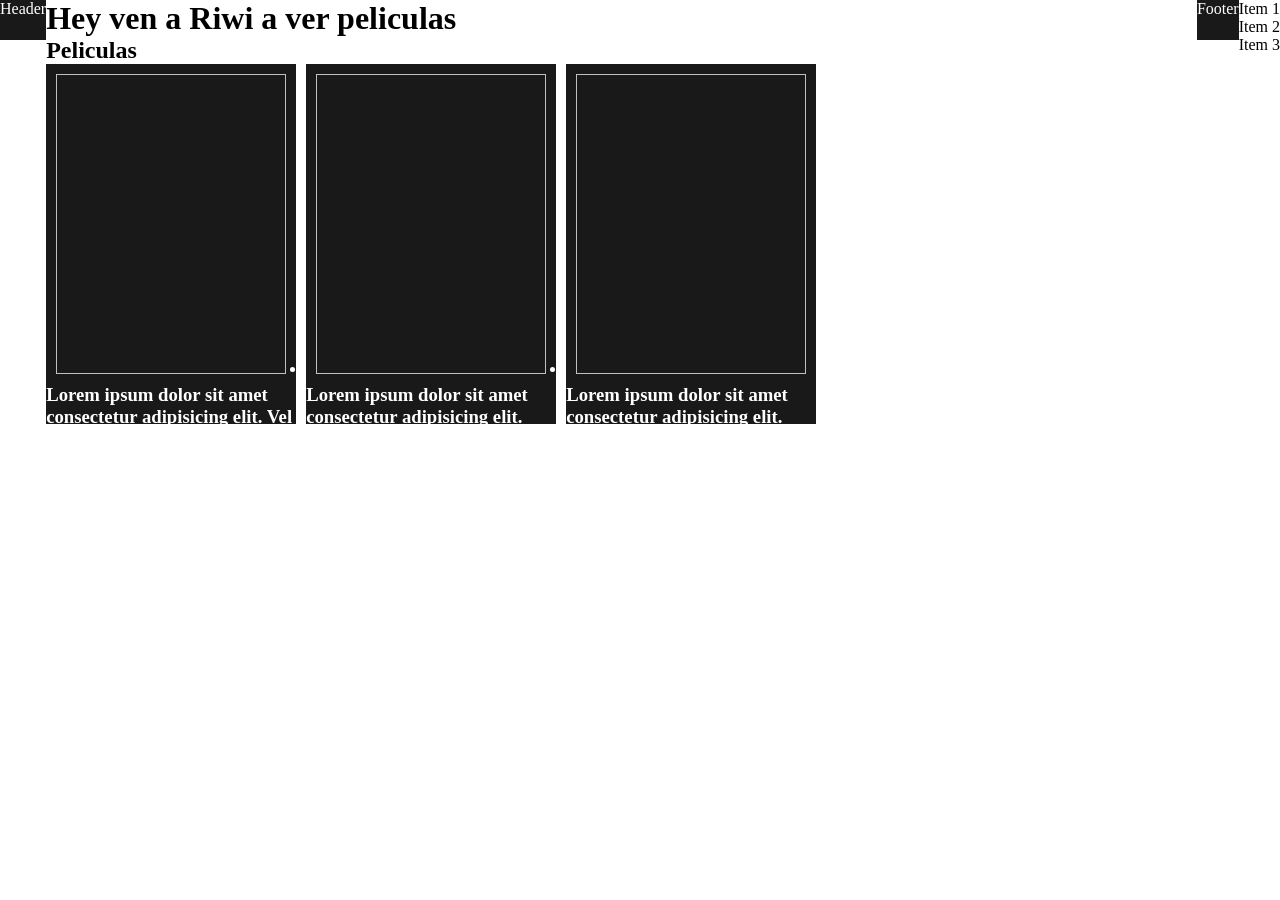
<file: flexbox.html>
<!DOCTYPE html>
<html lang="en">

<head>
    <meta charset="UTF-8">
    <meta name="viewport" content="width=device-width, initial-scale=1.0">
    <title>Document</title>
    <link rel="stylesheet" href="styles.css">
</head>

<body>
    <header>Header</header>
    <main>
        <h1>Hey ven a Riwi a ver peliculas</h1>
        <section>
            <h2>Peliculas</h2>
            <ul>
                <li>
                    <article>
                        <figure>
                            <img >
                        </figure>
                        <h3>Lorem ipsum dolor sit amet consectetur adipisicing elit. Vel voluptates minus quasi amet iste recusandae nobis impedit, architecto, officia nulla blanditiis odit magni, tempora obcaecati accusantium labore et dicta earum.</h3>
                    </article>
                </li>
                <li>
                    <article>
                        <figure>
                            <img >
                        </figure>
                        <h3>Lorem ipsum dolor sit amet consectetur adipisicing elit. Eveniet in magnam animi minima velit quod, nemo voluptates quas et nam placeat harum vitae necessitatibus perspiciatis cupiditate, ullam, aliquam at tempora?</h3>
                    </article>

                </li>
                <li>
                    <article>
                        <figure>
                            <img >
                        </figure>
                        <h3>Lorem ipsum dolor sit amet consectetur adipisicing elit. Laborum facilis mollitia, recusandae iste iure doloribus distinctio? Perferendis molestias quidem assumenda explicabo illo hic commodi a voluptatibus eum ea. In, consequatur.</h3>
                    </article>
                </li>
            </ul>
       
       </section>
    </main>
     <footer>Footer</footer>
  
</body>

</html>

     <div class="container">
                <div class="item item-1">Item 1</div>
                <div class="item item-2">Item 2</div>
                <div class="item item-3">Item 3</div>
            </div>
</file>
<file: styles.css>
* {
    padding: 0;
    margin: 0;
    box-sizing: border-box;
}

body {
    height: 100vh;
    display: flex;
    flex-direction: row;
}

header,
footer {
    height: 40px;
    background-color: #191919;
    color: white;
}

main {
    flex: 1;
}

section ul {
    display: flex;
    overflow: hidden;
    gap: 10px;

}

section ul li {
    width: 250px;
    height: 360px;
    flex-shrink: 0;
    background-color: #191919;
    color: white;
}

section ul li article figure {
    height: 320px;
    padding: 10px;
}

section ul li article figure img {
    width: 100%;
    height: 100%;
    object-fit: cover;
}
</file>
